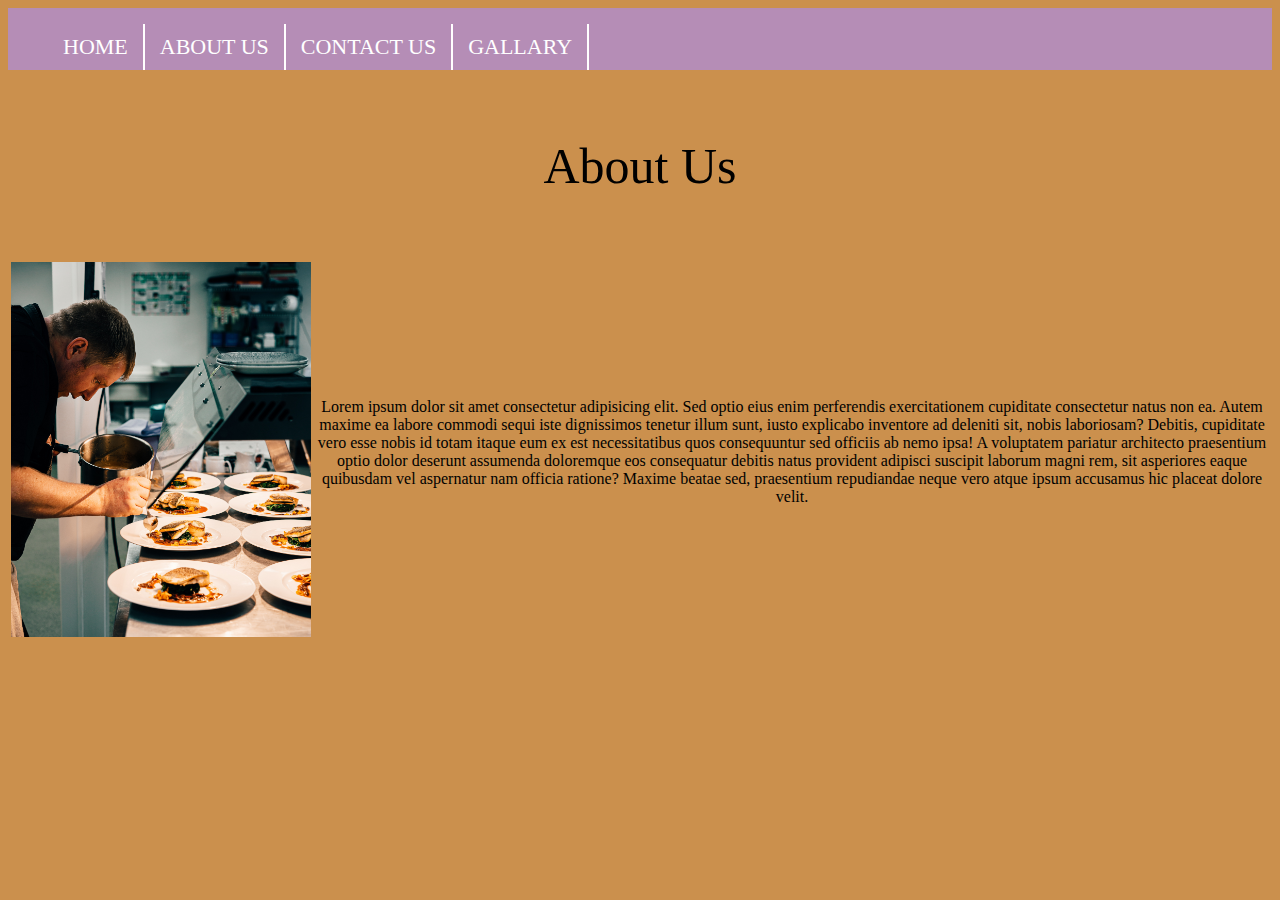
<file: AboutUs.html>
<!DOCTYPE html>
<html>
    <head>
        <title>About Us</title>
        <link rel="stylesheet" href="style.css">
    </head>
    <body>

        <div class="navbar">
            <ul>
                <li><a href="index.html"> Home</a></li>
                <li><a href="AboutUs.html"> About Us</a></li>
                <li><a href="ContactUs.html"> Contact Us</a></li>
                <li><a href="Gallary.html"> Gallary</a></li>
            </ul>
        </div>

        <table>
            <tr>
                <td colspan="2">
                 <h1>
                     About Us
                 </h1>
                 </td>
            </tr>

            <tr>
                <td>
                    <img src="images/sebastian-coman-photography-eBmyH7oO5wY-unsplash.jpg" alt="good">
                </td>
            
                 <td>
                     <p>Lorem ipsum dolor sit amet consectetur adipisicing elit. Sed optio eius enim perferendis exercitationem cupiditate consectetur natus non ea. Autem maxime ea labore commodi sequi iste dignissimos tenetur illum sunt, iusto explicabo inventore ad deleniti sit, nobis laboriosam? Debitis, cupiditate vero esse nobis id totam itaque eum ex est necessitatibus quos consequuntur sed officiis ab nemo ipsa! A voluptatem pariatur architecto praesentium optio dolor deserunt assumenda doloremque eos consequatur debitis natus provident adipisci suscipit laborum magni rem, sit asperiores eaque quibusdam vel aspernatur nam officia ratione? Maxime beatae sed, praesentium repudiandae neque vero atque ipsum accusamus hic placeat dolore velit.</p>
                 </td>
            </tr>   
            </tr>
        </table>
        
    </body>
</html>
</file>
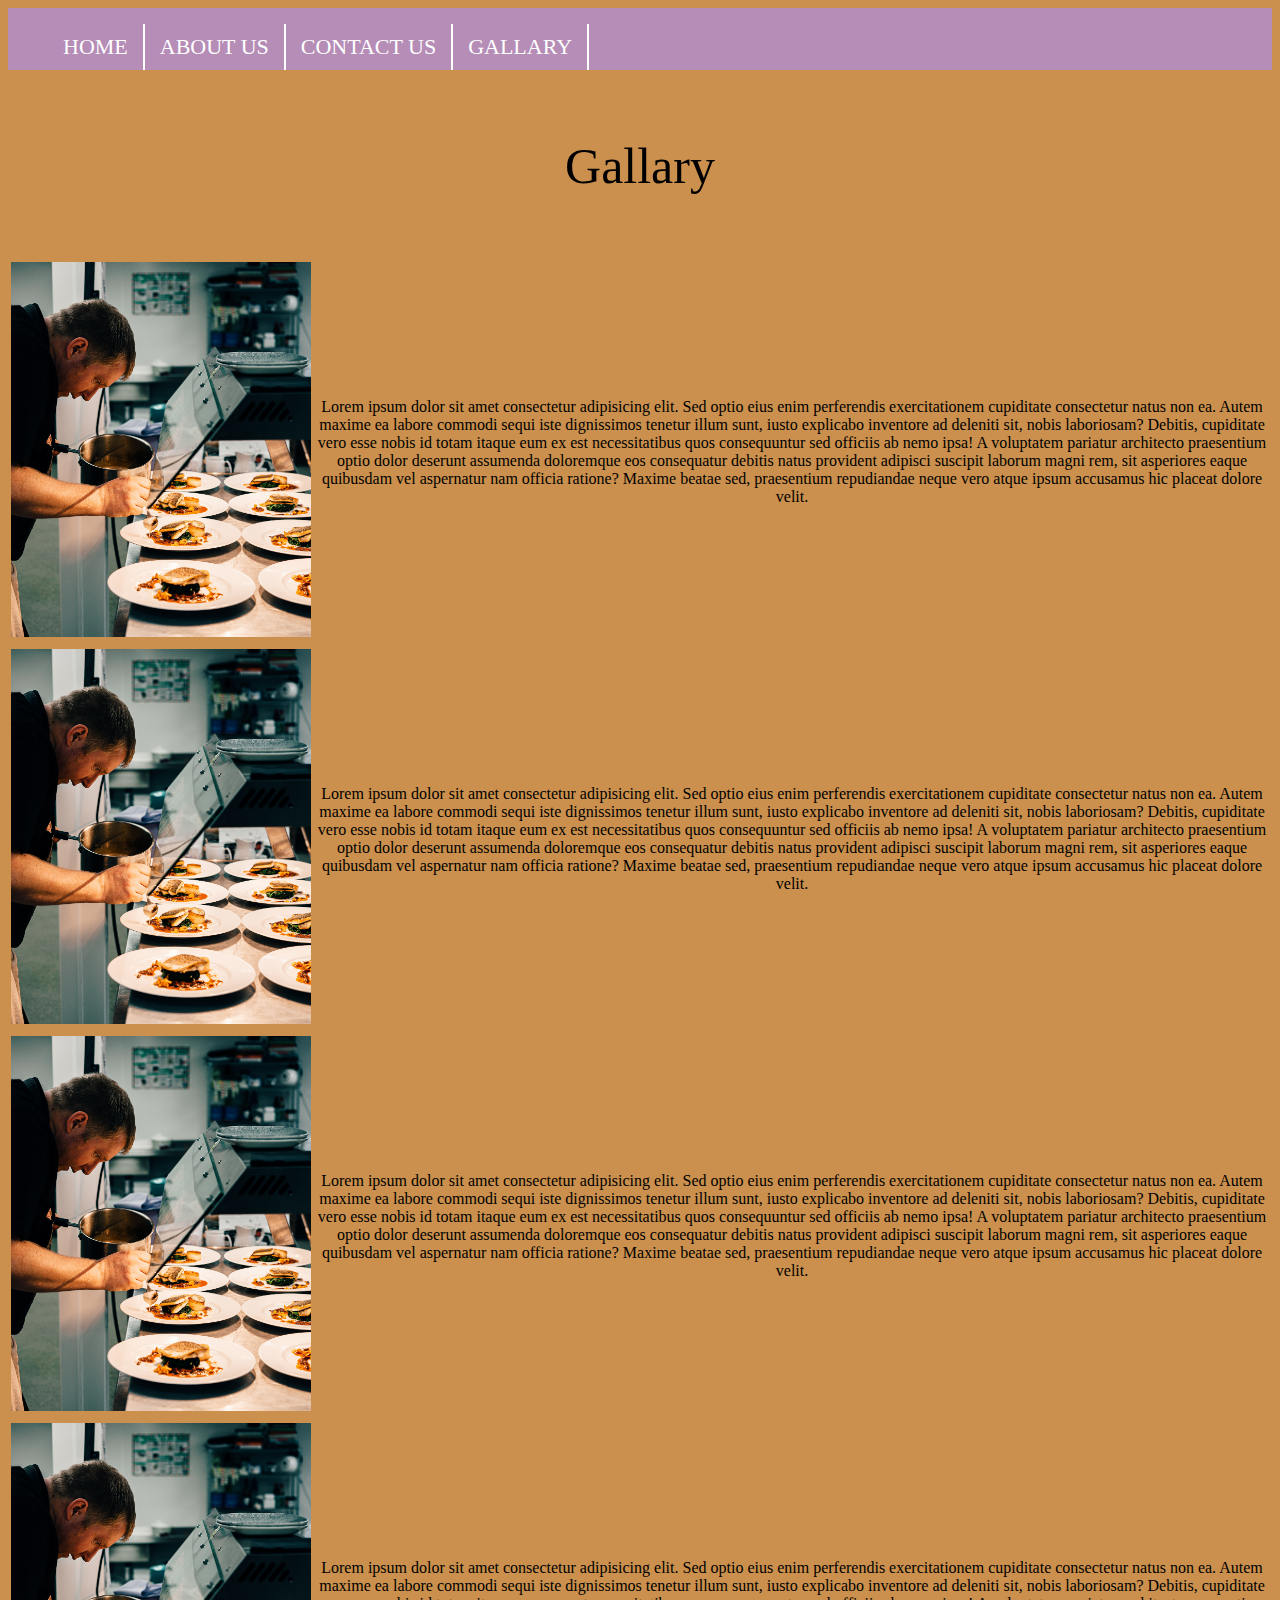
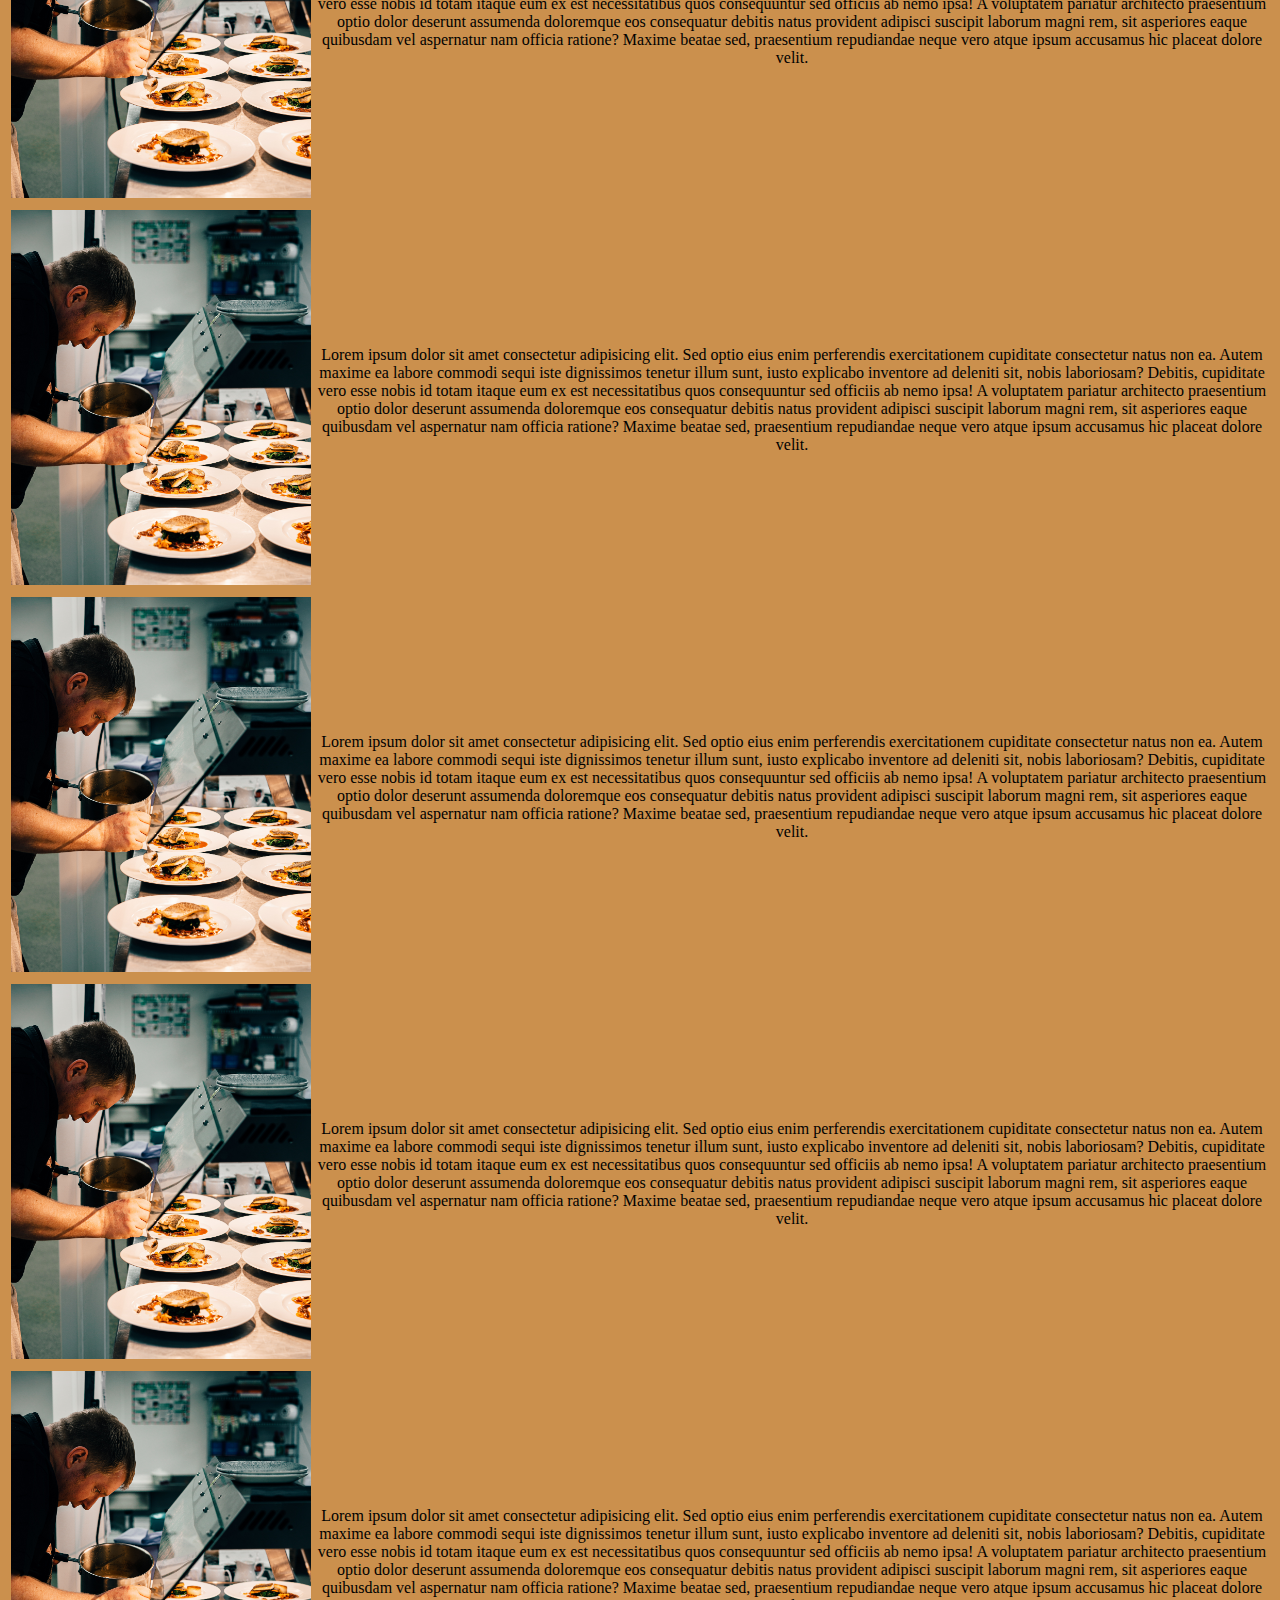
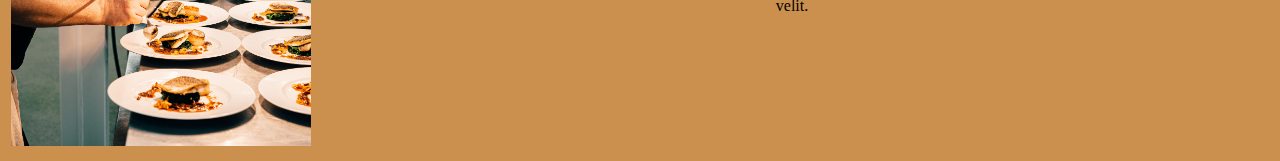
<file: Gallary.html>
<!DOCTYPE html>
<html>
    <head>
        <title>Gallary</title>
        <link rel="stylesheet" href="style.css">
    </head>
    <body>
        <div class="navbar">
            <ul>
                <li><a href="index.html"> Home</a></li>
                <li><a href="AboutUs.html"> About Us</a></li>
                <li><a href="ContactUs.html"> Contact Us</a></li>
                <li><a href="Gallary.html"> Gallary</a></li>
            </ul>
        </div>

        <table>
            <tr>
                <td colspan="2">
                 <h1>
                     Gallary
                 </h1>
                 </td>
            </tr>

            <tr>
                <td>
                    <img src="images/sebastian-coman-photography-eBmyH7oO5wY-unsplash.jpg" alt="good">
                </td>
            
                 <td>
                     <p>Lorem ipsum dolor sit amet consectetur adipisicing elit. Sed optio eius enim perferendis exercitationem cupiditate consectetur natus non ea. Autem maxime ea labore commodi sequi iste dignissimos tenetur illum sunt, iusto explicabo inventore ad deleniti sit, nobis laboriosam? Debitis, cupiditate vero esse nobis id totam itaque eum ex est necessitatibus quos consequuntur sed officiis ab nemo ipsa! A voluptatem pariatur architecto praesentium optio dolor deserunt assumenda doloremque eos consequatur debitis natus provident adipisci suscipit laborum magni rem, sit asperiores eaque quibusdam vel aspernatur nam officia ratione? Maxime beatae sed, praesentium repudiandae neque vero atque ipsum accusamus hic placeat dolore velit.</p>
                 </td>
            </tr>   
            </tr>

            <tr>
                <td colspan="2">
                
                 </td>
            </tr>

            <tr>
                <td>
                    <img src="images/sebastian-coman-photography-eBmyH7oO5wY-unsplash.jpg" alt="good">
                </td>
            
                 <td>
                     <p>Lorem ipsum dolor sit amet consectetur adipisicing elit. Sed optio eius enim perferendis exercitationem cupiditate consectetur natus non ea. Autem maxime ea labore commodi sequi iste dignissimos tenetur illum sunt, iusto explicabo inventore ad deleniti sit, nobis laboriosam? Debitis, cupiditate vero esse nobis id totam itaque eum ex est necessitatibus quos consequuntur sed officiis ab nemo ipsa! A voluptatem pariatur architecto praesentium optio dolor deserunt assumenda doloremque eos consequatur debitis natus provident adipisci suscipit laborum magni rem, sit asperiores eaque quibusdam vel aspernatur nam officia ratione? Maxime beatae sed, praesentium repudiandae neque vero atque ipsum accusamus hic placeat dolore velit.</p>
                 </td>
            </tr>   
            </tr>

            <tr>
                <td colspan="2">
                
                 </td>
            </tr>

            <tr>
                <td>
                    <img src="images/sebastian-coman-photography-eBmyH7oO5wY-unsplash.jpg" alt="good">
                </td>
            
                 <td>
                     <p>Lorem ipsum dolor sit amet consectetur adipisicing elit. Sed optio eius enim perferendis exercitationem cupiditate consectetur natus non ea. Autem maxime ea labore commodi sequi iste dignissimos tenetur illum sunt, iusto explicabo inventore ad deleniti sit, nobis laboriosam? Debitis, cupiditate vero esse nobis id totam itaque eum ex est necessitatibus quos consequuntur sed officiis ab nemo ipsa! A voluptatem pariatur architecto praesentium optio dolor deserunt assumenda doloremque eos consequatur debitis natus provident adipisci suscipit laborum magni rem, sit asperiores eaque quibusdam vel aspernatur nam officia ratione? Maxime beatae sed, praesentium repudiandae neque vero atque ipsum accusamus hic placeat dolore velit.</p>
                 </td>
            </tr>   
            </tr>

            <tr>
                <td colspan="2">
                
                 </td>
            </tr>

            <tr>
                <td>
                    <img src="images/sebastian-coman-photography-eBmyH7oO5wY-unsplash.jpg" alt="good">
                </td>
            
                 <td>
                     <p>Lorem ipsum dolor sit amet consectetur adipisicing elit. Sed optio eius enim perferendis exercitationem cupiditate consectetur natus non ea. Autem maxime ea labore commodi sequi iste dignissimos tenetur illum sunt, iusto explicabo inventore ad deleniti sit, nobis laboriosam? Debitis, cupiditate vero esse nobis id totam itaque eum ex est necessitatibus quos consequuntur sed officiis ab nemo ipsa! A voluptatem pariatur architecto praesentium optio dolor deserunt assumenda doloremque eos consequatur debitis natus provident adipisci suscipit laborum magni rem, sit asperiores eaque quibusdam vel aspernatur nam officia ratione? Maxime beatae sed, praesentium repudiandae neque vero atque ipsum accusamus hic placeat dolore velit.</p>
                 </td>
            </tr>   
            </tr>

            <tr>
                <td colspan="2">
                
                 </td>
            </tr>

            <tr>
                <td>
                    <img src="images/sebastian-coman-photography-eBmyH7oO5wY-unsplash.jpg" alt="good">
                </td>
            
                 <td>
                     <p>Lorem ipsum dolor sit amet consectetur adipisicing elit. Sed optio eius enim perferendis exercitationem cupiditate consectetur natus non ea. Autem maxime ea labore commodi sequi iste dignissimos tenetur illum sunt, iusto explicabo inventore ad deleniti sit, nobis laboriosam? Debitis, cupiditate vero esse nobis id totam itaque eum ex est necessitatibus quos consequuntur sed officiis ab nemo ipsa! A voluptatem pariatur architecto praesentium optio dolor deserunt assumenda doloremque eos consequatur debitis natus provident adipisci suscipit laborum magni rem, sit asperiores eaque quibusdam vel aspernatur nam officia ratione? Maxime beatae sed, praesentium repudiandae neque vero atque ipsum accusamus hic placeat dolore velit.</p>
                 </td>
            </tr>   
            </tr>

            <tr>
                <td colspan="2">
                
                 </td>
            </tr>

            <tr>
                <td>
                    <img src="images/sebastian-coman-photography-eBmyH7oO5wY-unsplash.jpg" alt="good">
                </td>
            
                 <td>
                     <p>Lorem ipsum dolor sit amet consectetur adipisicing elit. Sed optio eius enim perferendis exercitationem cupiditate consectetur natus non ea. Autem maxime ea labore commodi sequi iste dignissimos tenetur illum sunt, iusto explicabo inventore ad deleniti sit, nobis laboriosam? Debitis, cupiditate vero esse nobis id totam itaque eum ex est necessitatibus quos consequuntur sed officiis ab nemo ipsa! A voluptatem pariatur architecto praesentium optio dolor deserunt assumenda doloremque eos consequatur debitis natus provident adipisci suscipit laborum magni rem, sit asperiores eaque quibusdam vel aspernatur nam officia ratione? Maxime beatae sed, praesentium repudiandae neque vero atque ipsum accusamus hic placeat dolore velit.</p>
                 </td>
            </tr>   
            </tr>

            <tr>
                <td colspan="2">
                
                 </td>
            </tr>

            <tr>
                <td>
                    <img src="images/sebastian-coman-photography-eBmyH7oO5wY-unsplash.jpg" alt="good">
                </td>
            
                 <td>
                     <p>Lorem ipsum dolor sit amet consectetur adipisicing elit. Sed optio eius enim perferendis exercitationem cupiditate consectetur natus non ea. Autem maxime ea labore commodi sequi iste dignissimos tenetur illum sunt, iusto explicabo inventore ad deleniti sit, nobis laboriosam? Debitis, cupiditate vero esse nobis id totam itaque eum ex est necessitatibus quos consequuntur sed officiis ab nemo ipsa! A voluptatem pariatur architecto praesentium optio dolor deserunt assumenda doloremque eos consequatur debitis natus provident adipisci suscipit laborum magni rem, sit asperiores eaque quibusdam vel aspernatur nam officia ratione? Maxime beatae sed, praesentium repudiandae neque vero atque ipsum accusamus hic placeat dolore velit.</p>
                 </td>
            </tr>   
            </tr>

            <tr>
                <td colspan="2">
                
                 </td>
            </tr>

            <tr>
                <td>
                    <img src="images/sebastian-coman-photography-eBmyH7oO5wY-unsplash.jpg" alt="good">
                </td>
            
                 <td>
                     <p>Lorem ipsum dolor sit amet consectetur adipisicing elit. Sed optio eius enim perferendis exercitationem cupiditate consectetur natus non ea. Autem maxime ea labore commodi sequi iste dignissimos tenetur illum sunt, iusto explicabo inventore ad deleniti sit, nobis laboriosam? Debitis, cupiditate vero esse nobis id totam itaque eum ex est necessitatibus quos consequuntur sed officiis ab nemo ipsa! A voluptatem pariatur architecto praesentium optio dolor deserunt assumenda doloremque eos consequatur debitis natus provident adipisci suscipit laborum magni rem, sit asperiores eaque quibusdam vel aspernatur nam officia ratione? Maxime beatae sed, praesentium repudiandae neque vero atque ipsum accusamus hic placeat dolore velit.</p>
                 </td>
            </tr>   
            </tr>


        </table>
    </body>
    

</html>
</file>
<file: style.css>
body{
   background-color: #CB904D;
   font-family: 'Times New Roman', Times, serif;
   font-size: 16px;
   text-align: center;

}
.container{
    width: 80%;
    background-color: white;
    margin: 0 auto;
}
h1.tittle{
    text-align: left;
    color: #B58DB6;
    text-transform: uppercase;
    font-size: 40px;
    padding: 10px;
}h1.tittle:hover{
    text-decoration: overline;
    color:#99469b ;
}
/* navbar*/
.navbar{
    background-color: #B58DB6;
    overflow: hidden;
}
.navbar ul li{
    list-style-type: none;
    float: left;
    padding: 10px 15px;
    border-right: 2px solid white;
    font-size: 22px;
    text-transform: uppercase;
}
.navbar ul li a{
    text-decoration: none;
    color: white;
    font-weight: 100;
}
.navbar ul li:hover{
    background-color:white ;
}
.navbar ul li:hover a{
    color: #B58DB6;
    text-decoration: underline;
}
img{
    height: 50vhx;
    width: 100%;
}

/* welcome section*/
.welcome{
    background-image: url('images/crew-szCvt1gP2d4-unsplash.jpg');
    color: white;
    min-height: 70vh;
    display: flex;
    flex-direction: column;
    justify-content: center;
    align-items: center;
    background-size: cover;
    background-attachment: fixed;
}
.welcome h1{
    font-size: 50px;
    font-style: italic;
    padding: 20px;
  
}
.welcome h1:hover{
    background-color:#B58DB6;
    padding: 20px;
    font-size: 52px;
    transition: .7s;

}
.welcome p{
    font-family: 'Times New Roman', Times, serif !important;
    font-size: 20px;
    width: 70%;
    line-height: 32px;
}
.welcome .btn{
    background-color: #B58DB6;
    border: 2px solid #B58DB6;
    border-radius: 10px;
    padding: 5px 10px;
    color: white;
}
.welcome .btn:hover{
   transition: ease .5;
   font-size: 10px;
   font-weight: 400;
   
   box-shadow: 114px 93px 56px -16px rgba(15,14,15,0.94);
   -webkit-box-shadow: 114px 93px 56px -16px rgba(15,14,15,0.94);
   -moz-box-shadow: 114px 93px 56px -16px rgba(15,14,15,0.94); 
}
/* table*/
table img{
    width: 300px;
    height: auto;
}
table h1{
    padding-top: 30px;
    padding-bottom: 30px;
    color: black;
    font-size: 50px;
    font-weight: 300;
}
.credits{
    background:linear-gradient(60deg, #B58DB6,white);
    padding: 30px;
    color: black;
}
</file>
